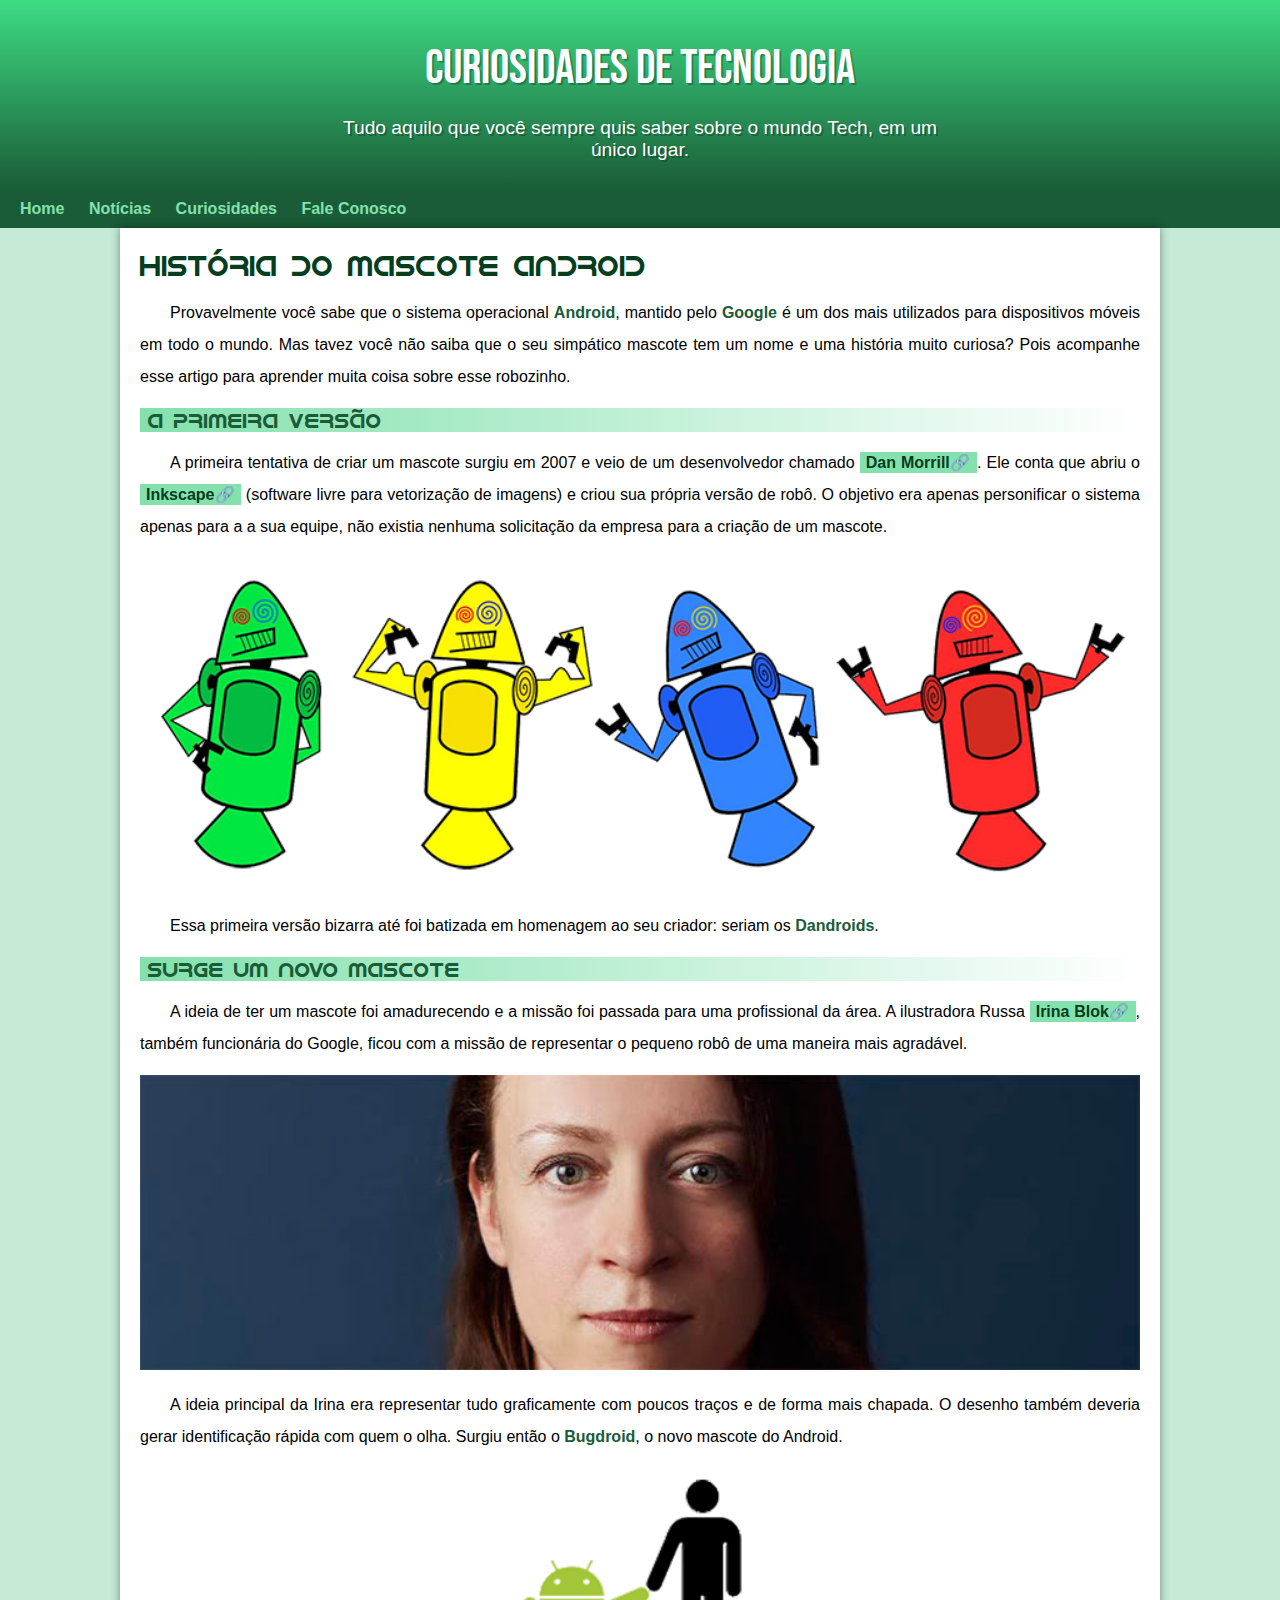
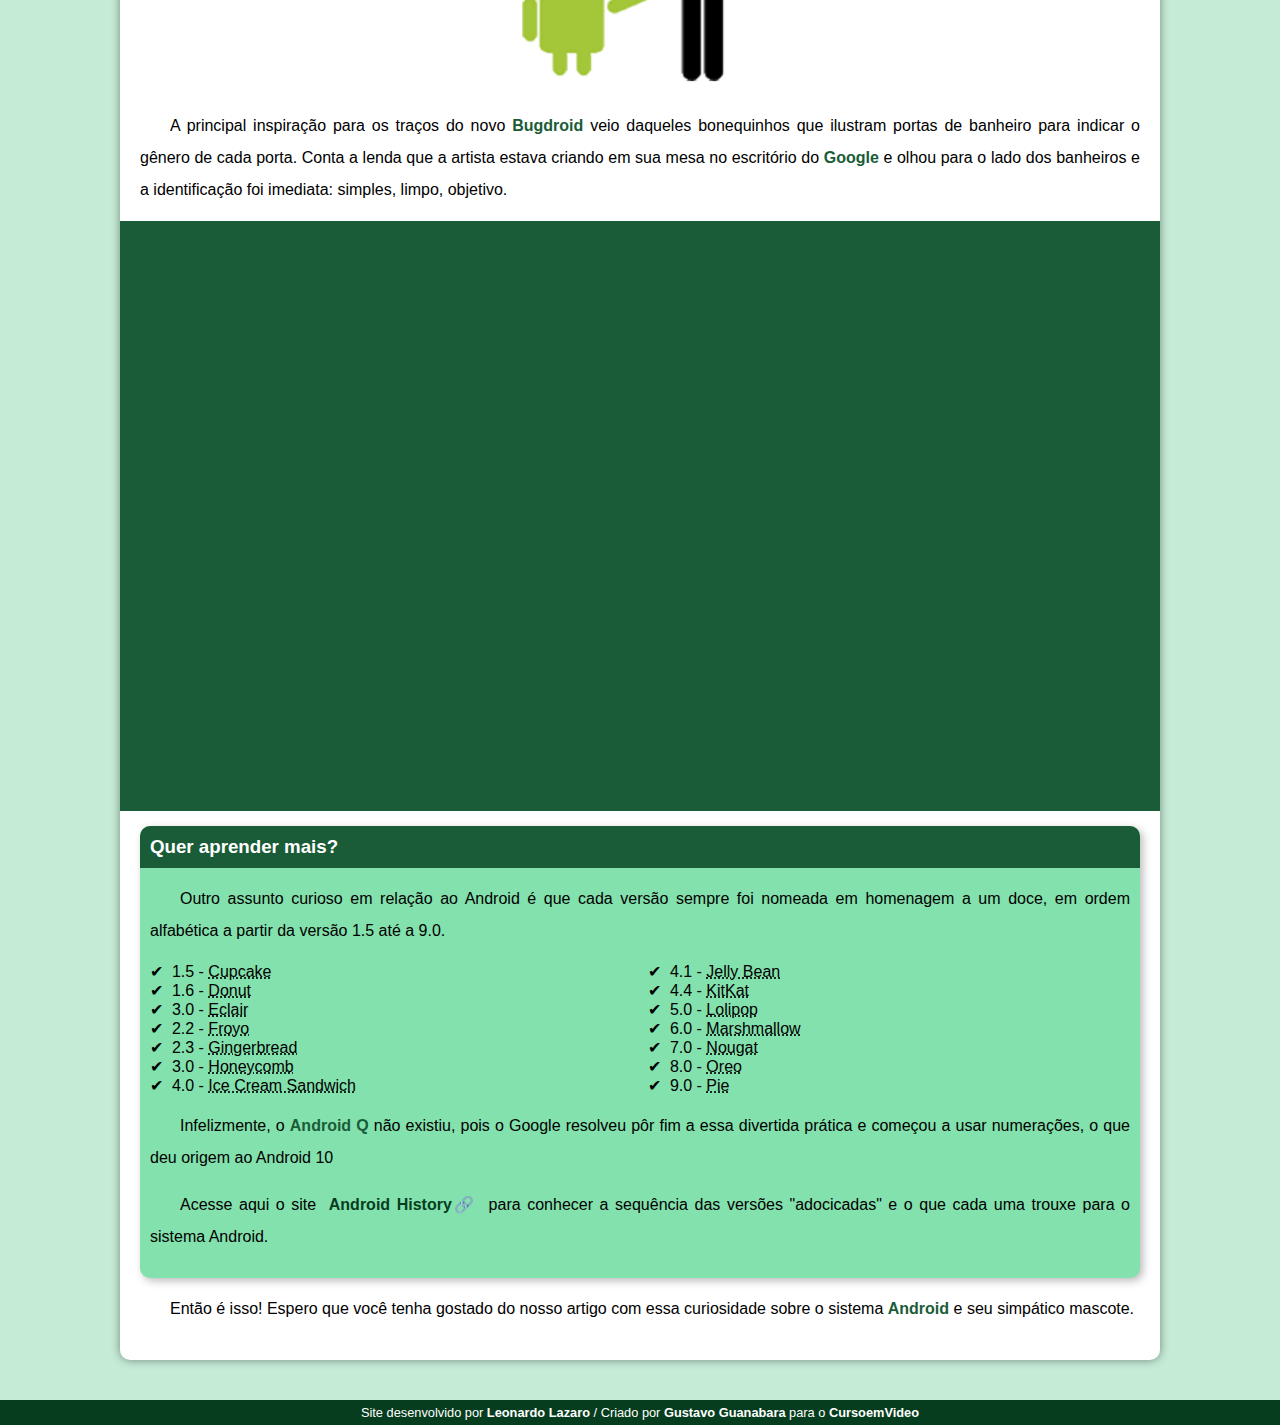
<file: index.html>
<!DOCTYPE html>
<html lang="pt-BR">
<head>
    <meta charset="UTF-8">
    <meta http-equiv="X-UA-Compatible" content="IE=edge">
    <meta name="viewport" content="width=device-width, initial-scale=1.0">
    <title>Como surgiu o mascote do Android?</title>
    <link rel="stylesheet" href="estilo/style.css">
    <link rel="shortcut icon" href="imagens/favicon.ico" type="image/x-icon">
</head>
<body>
    <header>
        <h1>Curiosidades de Tecnologia</h1>

        <p>Tudo aquilo que você sempre quis saber sobre o mundo Tech, em um único lugar.</p>

    </header>
    <nav>
        <a href="#">Home</a> <a href="#">Notícias</a> <a href="#">Curiosidades</a> <a href="#">Fale Conosco</a>
    </nav>
    <main>
        <article>

            <h1>História do mascote android</h1>

            <p>Provavelmente você sabe que o sistema operacional <strong>Android</strong>, mantido pelo <strong>Google</strong> é um dos mais utilizados para dispositivos móveis em todo o mundo. Mas tavez você não saiba que o seu simpático mascote tem um nome e uma história muito curiosa? Pois acompanhe esse artigo para aprender muita coisa sobre esse robozinho.</p>

            <h2>A primeira versão</h2>

            <p>A primeira tentativa de criar um mascote surgiu em 2007 e veio de um desenvolvedor chamado <a class="link" href="https://androidcommunity.com/dan-morrill-shows-us-the-android-mascot-that-almost-was-20130103/" target="_blank">Dan Morrill</a>. Ele conta que abriu o <a class="link" href="https://inkscape.org/pt-br/" target="_blank">Inkscape</a> (software livre para vetorização de imagens) e criou sua própria versão de robô. O objetivo era apenas personificar o sistema apenas para a a sua equipe, não existia nenhuma solicitação da empresa para a criação de um mascote.</p>

            <picture>
                <source media="(max-width: 670px)" srcset="imagens/dan-droids-pq.png">
                <img src="imagens/dan-droids.png" alt="Dan Droids">
            </picture>

            <p>Essa primeira versão bizarra até foi batizada em homenagem ao seu criador: seriam os <strong>Dandroids</strong>.</p>

            <h2>Surge um novo mascote</h2>

            <p>A ideia de ter um mascote foi amadurecendo e a missão foi passada para uma profissional da área. A ilustradora Russa <a class="link" href="https://www.irinablok.com/android">Irina Blok</a>, também funcionária do Google, ficou com a missão de representar o pequeno robô de uma maneira mais agradável.</p>

            <picture>
                <source media="(max-width: 670px)" srcset="imagens/irina-blok-pq.jpg">
                <img src="imagens/irina-blok.jpg" alt="Irina Blok">
            </picture>

            <p>A ideia principal da Irina era representar tudo graficamente com poucos traços e de forma mais chapada. O desenho também deveria gerar identificação rápida com quem o olha. Surgiu então o <strong>Bugdroid</strong>, o novo mascote do Android.</p>

            <img id="pequena" src="imagens/bugdroid.png" alt="Bug Droid">

            <p>A principal inspiração para os traços do novo <strong>Bugdroid</strong> veio daqueles bonequinhos que ilustram portas de banheiro para indicar o gênero de cada porta. Conta a lenda que a artista estava criando em sua mesa no escritório do <strong>Google</strong> e olhou para o lado dos banheiros e a identificação foi imediata: simples, limpo, objetivo.</p>

            <div id="video">
                <iframe width="560" height="315" src="https://www.youtube.com/embed/l2UDgpLz20M" title="YouTube video player" frameborder="0" allow="accelerometer; autoplay; clipboard-write; encrypted-media; gyroscope; picture-in-picture; web-share" allowfullscreen></iframe>
            </div>

            <aside>
                <h3>Quer aprender mais?</h3>

                <p>Outro assunto curioso em relação ao Android é que cada versão sempre foi nomeada em homenagem a um doce, em ordem alfabética a partir da versão 1.5 até a 9.0.</p>

                <ul>
                    <li>1.5 - <abbr title="Bolo de Copo">Cupcake</abbr></li>
                    <li>1.6 - <abbr title="Rosquinha">Donut</abbr></li>
                    <li>3.0 - <abbr title="Bomba">Eclair</abbr></li>
                    <li>2.2 - <abbr title="Iogurte Congelado">Froyo</abbr></li>
                    <li>2.3 - <abbr title="Biscoito de Gengibre">Gingerbread</abbr></li>
                    <li>3.0 - <abbr title="Favo de Mel">Honeycomb</abbr></li>
                    <li>4.0 - <abbr title="Sanduíche de Sorvete">Ice Cream Sandwich</abbr></li>
                    <li>4.1 - <abbr title="Jujuba">Jelly Bean</abbr></li>
                    <li>4.4 - <abbr title="KitKat">KitKat</abbr></li>
                    <li>5.0 - <abbr title="Pirulito">Lolipop</abbr></li>
                    <li>6.0 - <abbr title="Marshmallow">Marshmallow</abbr></li>
                    <li>7.0 - <abbr title="Torrone">Nougat</abbr></li>
                    <li>8.0 - <abbr title="Oreo">Oreo</abbr></li>
                    <li>9.0 - <abbr title="Torta">Pie</abbr></li>
                </ul>

                <p>Infelizmente, o <strong>Android Q</strong> não existiu, pois o Google resolveu pôr fim a essa divertida prática e começou a usar numerações, o que deu origem ao Android 10</p>

                <p>Acesse aqui o site <a class="link" href="https://www.android.com/intl/pt_pt/history/" target="_blank">Android History</a> para conhecer a sequência das versões "adocicadas" e o que cada uma trouxe para o sistema Android.</p>

            </aside>
            <p class="centralizar">Então é isso! Espero que você tenha gostado do nosso artigo com essa curiosidade sobre o sistema <strong>Android</strong> e seu simpático mascote.</p>
        </article>
    </main>
    <footer>Site desenvolvido por <a href="https://github.com/LeonardoLaz01">Leonardo Lazaro</a> / Criado por <a href="https://github.com/gustavoguanabara">Gustavo Guanabara</a> para o <a href="https://www.cursoemvideo.com/">CursoemVideo</a></footer>
</body>
</html>
</file>
<file: estilo/style.css>
@charset "UTF-8";

@import url('https://fonts.googleapis.com/css2?family=Bebas+Neue&display=swap');

@font-face {
    font-family: 'Android';
    src: url(../fontes/idroid.otf) format('opentype');
    font-weight: normal;
}

:root {
    --cor0: #c5ebd6;
    --cor1: #83e1ad;
    --cor2: #3ddc84;
    --cor3: #2fa866;
    --cor4: #1a5c37;
    --cor5: #063d1e;
    --fonte-padrao: Arial, verdana, Helvetica, sans-serif; 
    --fonte-destaque: 'Bebas Neue', 'cursive';
    --fonte-android: 'Android', 'cursive';
}

*{
    margin: 0px;
    padding: 0px;
}

body{
    background-color: var(--cor0);
    font-family: var(--fonte-padrao);
}

a.link::after{
    content: '\1F517';
}

header{
    background-image: linear-gradient(to bottom, var(--cor2), var(--cor4));
    min-height: 150px;
    text-align: center;
    padding-top: 40px;
}

header > h1{
    color: white;
    font-family: var(--fonte-destaque);
    margin-bottom: 20px;
    font-size: 3em;
    text-shadow: 2px 2px rgba(0, 0, 0, 0.267);
    font-weight: normal;
}

header > p{
    color: white;
    font-family: var(--fonte-padrao);
    font-size: 1.2em;
    margin-bottom: 30px;
    max-width: 600px;
    padding-right: 10px;
    padding-left: 10px;
    margin: auto;
    text-shadow: 2px 2px rgba(0, 0, 0, 0.267);
}

nav{
    background-color: var(--cor4);
    padding: 10px;

}
nav > a{
    color:var(--cor1);
    padding: 10px;
    text-decoration: none;
    font-weight: bold;
    border-radius: 5px;
    transition-duration: 0.5s;
}
nav > a:hover{
    background-color: var(--cor3);
    color: var(--cor5);
}

main{
    background-color: white;
    min-width: 300px;
    max-width: 1000px;
    margin: auto;
    margin-bottom: 40px;
    padding: 20px;
    box-shadow: 0px 0px 10px rgba(0, 0, 0, 0.418);
    border-bottom-left-radius: 10px;
    border-bottom-right-radius: 10px;
}

main h1{
    color: var(--cor5);
    font-family: var(--fonte-android);
    font-weight: normal;
    font-size: 1.8em;
}

main h2{
    font-family: var(--fonte-android);
    color: var(--cor4);
    font-size: 1.3em;
    background-image: linear-gradient(to right, var(--cor1), transparent);
    text-indent: 8px;
    font-weight: normal;
}

main p{
    margin: 15px 0px;
    text-align: justify;
    text-indent: 30px;
    line-height: 2em;
    font-size: 1em;
}

main strong{
    color: var(--cor4);
    font-weight: bold;

}

main a{
    text-decoration: none;
    font-weight: bold;
    color: var(--cor5);
    background-color: var(--cor1);
    padding: 2px 6px;
}

main a:hover{
    text-decoration: underline;
    color: var(--cor4);
}

main img{
    width: 100%;
}

main img#pequena{
    max-width: 350px;
    display: block;
    margin: auto;
}

div#video{
    position: relative;
    background-color: var(--cor4);
    height: 0px;
    margin-left: -20px;
    margin-right: -20px;
    margin-bottom: 15px;
    padding-bottom: 59%;
}

div#video > iframe{
    position: absolute;
    top: 5%;
    left: 5%;
    width: 90%;
    height: 90%;
}

aside{
    background-color: var(--cor1);
    padding: 10px;
    border-radius: 10px;
    box-shadow: 3px 3px 8px rgba(0, 0, 0, 0.267);
}

aside h3{
    background-color: var(--cor4);
    color: white;
    padding: 10px;
    margin: -10px -10px 0px -10px;
    border-radius: 10px 10px 0px 0px;

}

aside ul{
    list-style-position: inside;
    columns: 2;
    list-style-type: '\2714\00A0\00A0'; /*NÃO é compatível com todos os navegadores!!!*/
}

footer{
    background-color: var(--cor5);
    color: white;
    text-align: center;
    font-size: 0.8em;
    padding: 5px;
}

footer a{
    color: white;
    font-weight: bolder;
    text-decoration: none;
}

footer a:hover{
    text-decoration: underline;
    color: var(--cor1);
}
</file>
